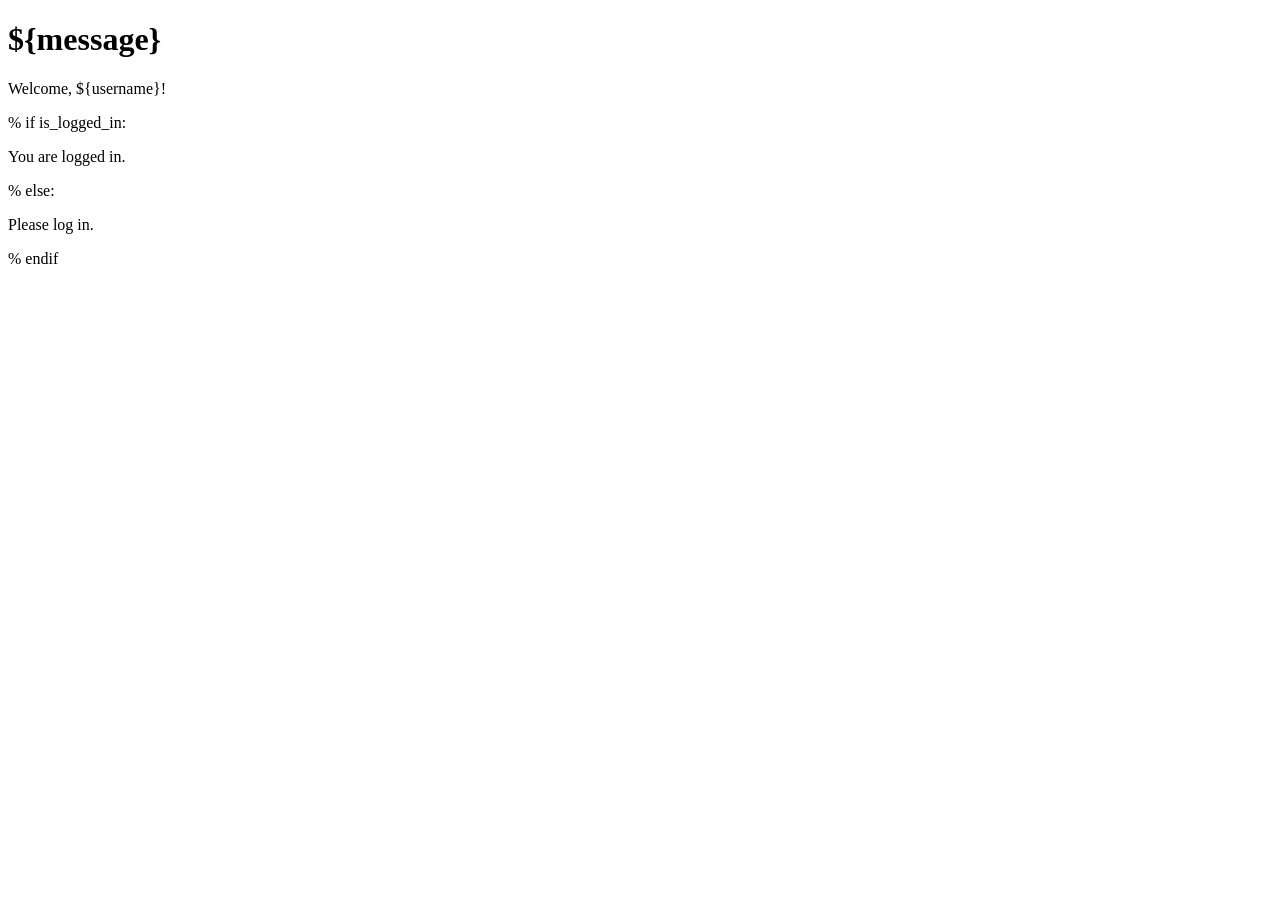
<file: templates/index.html>
<!DOCTYPE html>
<html lang="en">
<head>
    <meta charset="UTF-8">
    <title>${title}</title>
</head>
<body>
    <h1>${message}</h1>

    <p>Welcome, ${username}!</p>

    % if is_logged_in:
        <p>You are logged in.</p>
    % else:
        <p>Please log in.</p>
    % endif
</body>
</html>
</file>
